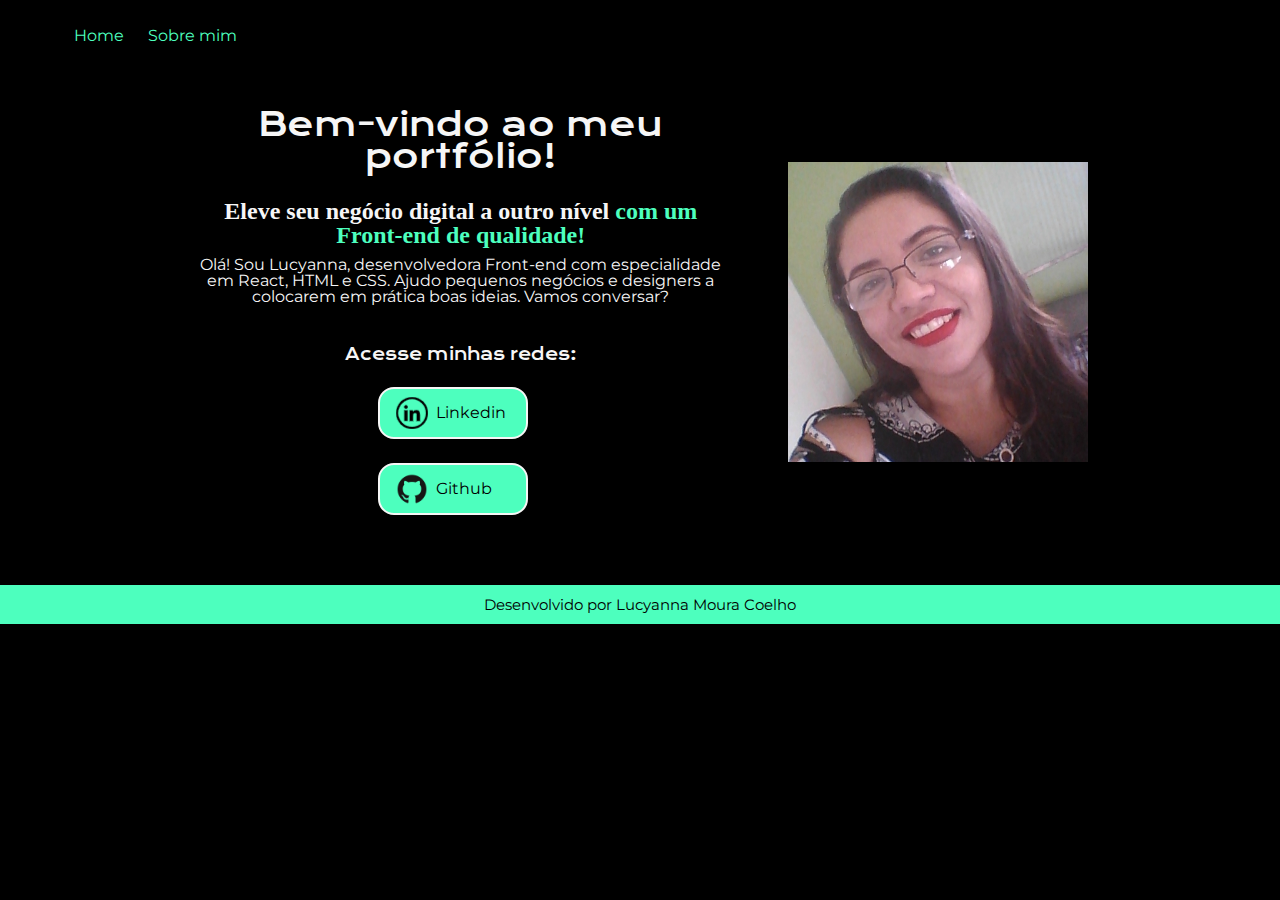
<file: index.html>
<!DOCTYPE html>
<html lang="pt-br">
<head>
    <meta charset="UTF-8">
    <meta http-equiv="X-UA-Compatible" content="IE=edge">
    <meta name="viewport" content="width=device-width, initial-scale=1.0">
    <title>Portfólio</title>
    <link rel="stylesheet" href="./styles/style.css">
</head>
<body>
    <header class="cabecalho">
        <nav class="cabecalho__menu">
            <a class="cabecalho__menu__link" href="index.html">Home</a>
            <a class="cabecalho__menu__link" href="about.html">Sobre mim</a>
        </nav>
          </header>
    <main class="apresentacao">
        <section class="texto-apresentacao">
            <h1 class="texto-apresentacao-conteudo">Bem-vindo ao meu portfólio!</h1>
            <h2>Eleve seu negócio digital a outro nível <strong class="titulo-destaque">com um Front-end de qualidade!</strong></h2>
            <p class="apresentacao__texto">Olá! Sou Lucyanna, desenvolvedora Front-end com especialidade em React, HTML e CSS. Ajudo pequenos negócios e designers a colocarem em prática boas ideias. Vamos conversar?</p>
            <div class="apresentacao_links">
                <h2 class="apresentacao_links_subtitulo">Acesse minhas redes:</h2>
                <a class="botao" href="http://www.linkedin.com/in/lucyannamouracoelho">
                    <img src="./assets/linkedin-logo-black-circle.png" alt="Logo do Linkedin" class="icone">
                    Linkedin</a>
                    
                <a class="botao" href="https://github.com/lucyanna08">
                    <img src="assets/github-logo.png" alt="Logo do Github" class="icone">
                    Github</a>
                    
            </div>
        </section>    
        <img class="apresentacao__imagem" src="assets\a3578290-696f-4335-a0d7-5a0430c82212.jpg" alt="Foto de Lucyanna" width="300" height="300">
    </main>
    <footer class="rodape">
        <p>Desenvolvido por Lucyanna Moura Coelho</p>
    </footer>
</body>
</html>
</file>
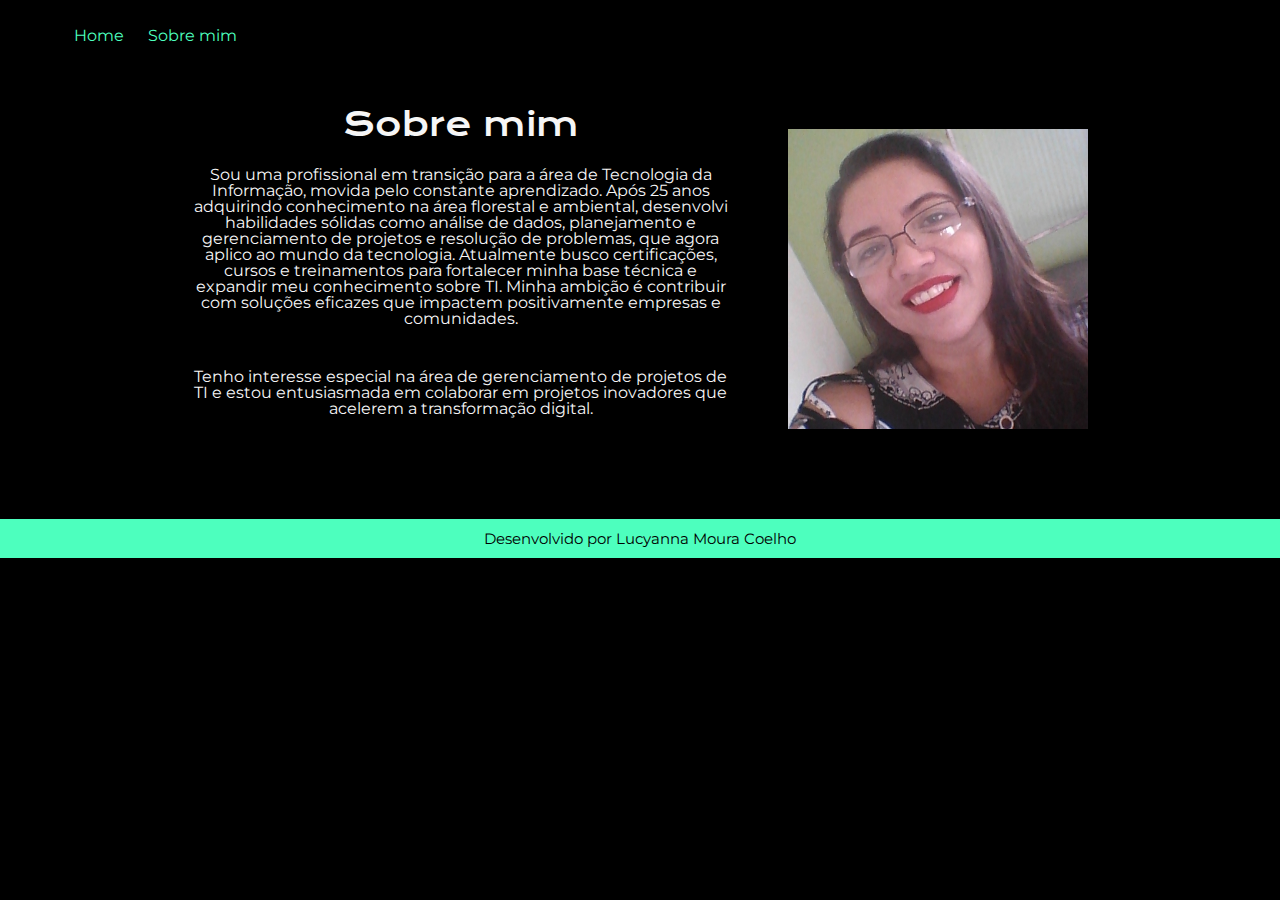
<file: about.html>
<!DOCTYPE html>
<html lang="pt-br">
<head>
    <meta charset="UTF-8">
    <meta http-equiv="X-UA-Compatible" content="IE=edge">
    <meta name="viewport" content="width=device-width, initial-scale=1.0">
    <title>Sobre mim</title>
    <link rel="stylesheet" href="./styles/style.css">
</head>
<body>
    <header class="cabecalho">
        <nav class="cabecalho__menu">
            <a class="cabecalho__menu__link" href="index.html">Home</a>
            <a class="cabecalho__menu__link" href="about.html">Sobre mim</a>
        </nav>
          </header>
    <main class="apresentacao">
        <section class="texto-apresentacao">
            <h1 class="texto-apresentacao-conteudo">Sobre mim</h1>
            <p class="apresentacao__texto">Sou uma profissional em transição para a área de Tecnologia da Informação, movida pelo constante aprendizado. Após 25 anos adquirindo conhecimento na área florestal e ambiental, desenvolvi habilidades sólidas como análise de dados, planejamento e gerenciamento de projetos e resolução de problemas, que agora aplico ao mundo da tecnologia. Atualmente busco certificações, cursos e treinamentos para fortalecer minha base técnica e expandir meu conhecimento sobre TI. Minha ambição é contribuir com soluções eficazes que impactem positivamente empresas e comunidades.
            <p class="apresentacao__texto">Tenho interesse especial na área de gerenciamento de projetos de TI e estou entusiasmada em colaborar em projetos inovadores que acelerem a transformação digital.</p>
        </section>    
            <img class="apresentacao__imagem" src="assets\a3578290-696f-4335-a0d7-5a0430c82212.jpg" alt="Foto de Lucyanna" width="300" height="300">
    </main>
    <footer class="rodape">
        <p>Desenvolvido por Lucyanna Moura Coelho</p>
    </footer>
    
</body>
</html>
</file>
<file: styles/style.css>
@import url('https://fonts.googleapis.com/css2?family=Krona+One&family=Montserrat:ital,wght@0,100..900;1,100..900&display=swap');

:root {
    --cor-primaria: #4DFFBE;
    --cor-secundaria: #f6f6f6;
    --cor-fundo: #000000;
    --cor-hover: #A6B28B;
    --fonte-principal: 'Montserrat', sans-serif;
    --fonte-secundaria: 'Krona One', sans-serif;
}

* {
    margin: 0;
    padding: 0;
    box-sizing: border-box;
    }

body {
    height: 100vh;
    box-sizing: border-box;
    background-color: var(--cor-fundo);
    color: var(--cor-secundaria);
}

.cabecalho {
    padding: 2% 0% 0% 5%;
}

.cabecalho__menu__link {
    text-decoration: none;
    color: var(--cor-primaria);
    font-family: "Montserrat", sans-serif;
    font-weight: 400;
    font-style: normal;
    padding: 0.625rem;
    text-decoration: none;
}

.apresentacao {
    padding: 5% 15%;
    display: flex;
    align-items: center;
    justify-content: space-between;
    gap: 2rem; 
}

/*Boas vindas ao meu portfólio! */
.texto-apresentacao-conteudo {
    font-size: 2rem;
    margin-bottom: 1rem;
    font-family: "Krona One", sans-serif;
    font-weight: 300;
    font-style: normal;
}

/*Eleve seu negócio digital a outro nível*/
.texto-apresentacao {
    max-width: 60%;
    line-height: 1.0;
    text-align: center;
    display: flex;
    flex-direction: column;
    gap: 0.625rem;
}

/*com um Front-end de qualidade! */
.titulo-destaque {
    color: var(--cor-primaria);
}

/* Olá! Sou Lucyanna, desenvolvedora Front-end com especialidade em React, HTML e CSS. Ajudo pequenos negócios e designers a colocarem em prática boas ideias. Vamos conversar? */
.apresentacao__texto {
    font-size: 1rem;
    margin-bottom: 2rem;
    font-family: "Montserrat", sans-serif;
    font-optical-sizing: auto;
    font-weight: 400;
    font-style: normal;
    gap: 1.25rem;
}

.apresentacao_links {
    display: flex;
    flex-direction: column;
    align-items: center;
    justify-content: center;
    gap: 1.5rem;
}

.icone {
    width: 2rem; /* Aumente esse valor para deixar maior */
    height: 2rem;
}

.apresentacao_links_subtitulo {
    font-family: "Krona One", sans-serif;
    font-weight: 300;
    font-size: 1rem;
}

.botao {
    background-color: var(--cor-primaria);
    text-decoration: none;
    color: var(--cor-fundo);
    border: 0.125rem solid var(--cor-secundaria);
    padding: 0.5rem 1rem;
    margin-right: 1rem;
    border-radius: 1rem;
    font-family: "Montserrat", sans-serif;
    font-weight: 400;
    font-style: normal;
    align-items: center; /* Centraliza verticalmente */
    display: flex; /* Torna o link um contêiner flexível */
    gap: 0.5rem; /* Espaço entre ícone e texto */
    width: 9.375rem; /* Largura fixa */
}

.botao:hover {
    background-color: var(--cor-hover);
    color: var(--cor-primaria);
    border: 2px solid #22d4fd;
    transition: 0.3s;
}

.apresentacao__imagem {
    max-width: none;
    height: auto;
}

.rodape {
    background-color: var(--cor-primaria);
    color: var(--cor-fundo);
    text-align: center;
    padding: 0.625rem;
    width: 100%;
    font-family: "Montserrat", sans-serif;
    font-size: 0.9375rem;
    font-weight: 400;
    font-style: normal;
    margin-top: 0.4rem;
    display: flex;
    justify-content: center;
    align-items: center;
    flex-direction: column;
}

@media (max-width: 1200px) {
    .cabecalho {
        padding: 10% 0% 0% 2%;
    }

    .cabecalho__menu {
        justify-content: center;
    }

    .apresentacao {
        flex-direction: column-reverse;
        padding: 5%;
        text-align: center;
    }

    .texto-apresentacao {
        width: auto;
    }

    .apresentacao__texto {
        max-width: 100%;
    }

    .apresentacao__imagem {
        max-width: 80%;
        height: auto;
    }
}
</file>
